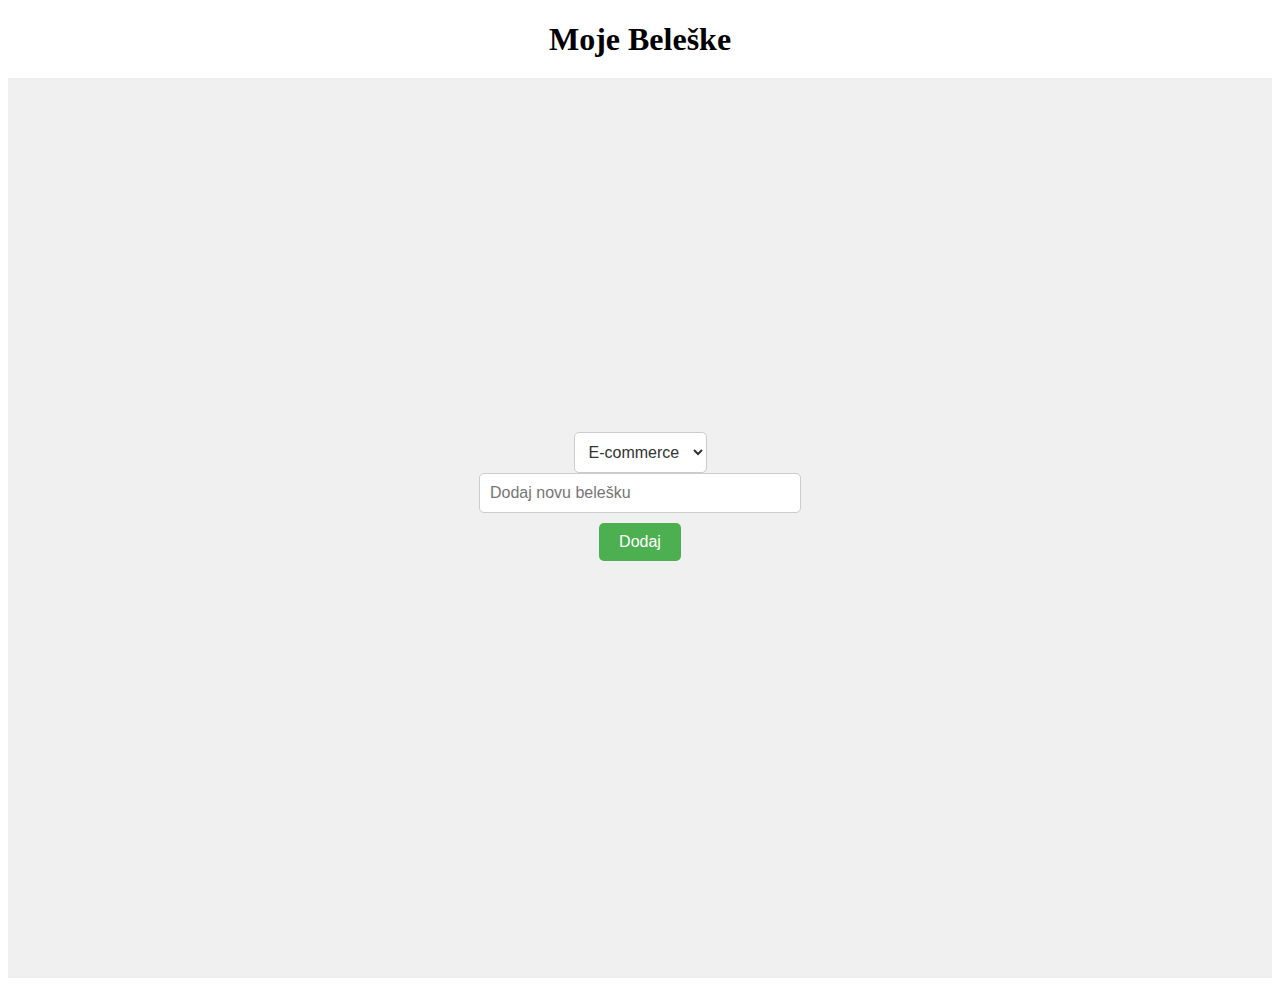
<file: js_notes/index.html>
<!DOCTYPE html>
<title></title>
<head>
  <link rel="preconnect" href="https://fonts.googleapis.com">
  <link rel="preconnect" href="https://fonts.gstatic.com" crossorigin>
  <link href="https://fonts.googleapis.com/css2?family=Josefin+Sans&display=swap" rel="stylesheet">
  <link rel="stylesheet" href="style.css">
</head>

<body>
  <h1>Moje Beleške</h1>
  <script src="app.js"></script>
  <div class="container">
  <select id="projectSelect" onchange="onProjectChange()">
  <option value="eCommerce">E-commerce</option>
  <option value="blog">Blog</option>
</select>


  <input type="text" id="noteInput" placeholder="Dodaj novu belešku">
  <button onclick="addNote()">Dodaj</button><br><br>
  <ul id="noteList"></ul>
</div>
</body>
</html>
</file>
<file: js_notes/style.css>
/* Stilizacija padajućeg menija */
.container {
  display: flex;
  flex-direction: column;
  align-items: center;
  justify-content: center;
  height: 100vh;
  font-family: 'Josefin Sans', sans-serif;
  background-color: #f0f0f0;
}

h1 {
  margin-bottom: 20px;
}

#noteInput {
  width: 300px;
  padding: 10px;
  margin-bottom: 10px;
  border: 1px solid #ccc;
  border-radius: 5px;
  font-size: 16px;
}

button {
  padding: 10px 20px;
  background-color: #4CAF50;
  color: white;
  border: none;
  border-radius: 5px;
  cursor: pointer;
  font-size: 16px;
}

button:hover {
  background-color: #45a049;
}

ul {
  list-style-type: none;
  padding: 0;
  width: 300px;
}

li {
  margin: 10px 0;
  display: flex;
  align-items: center;
  font-size: 16px;
}

input[type="checkbox"] {
  margin-right: 10px;
}

h1{
  text-align: center;
}

/* Stilizacija padajućeg menija */
#projectSelect {
  padding: 10px;
  font-size: 16px;
  border: 1px solid #ccc;
  border-radius: 5px;
  outline: none;
  background-color: #fff;
  color: #333;
  cursor: pointer;
}

#projectSelect option {
  background-color: #fff;
  color: #333;
}

#projectSelect:hover {
  background-color: #f0f0f0;
}
</file>
